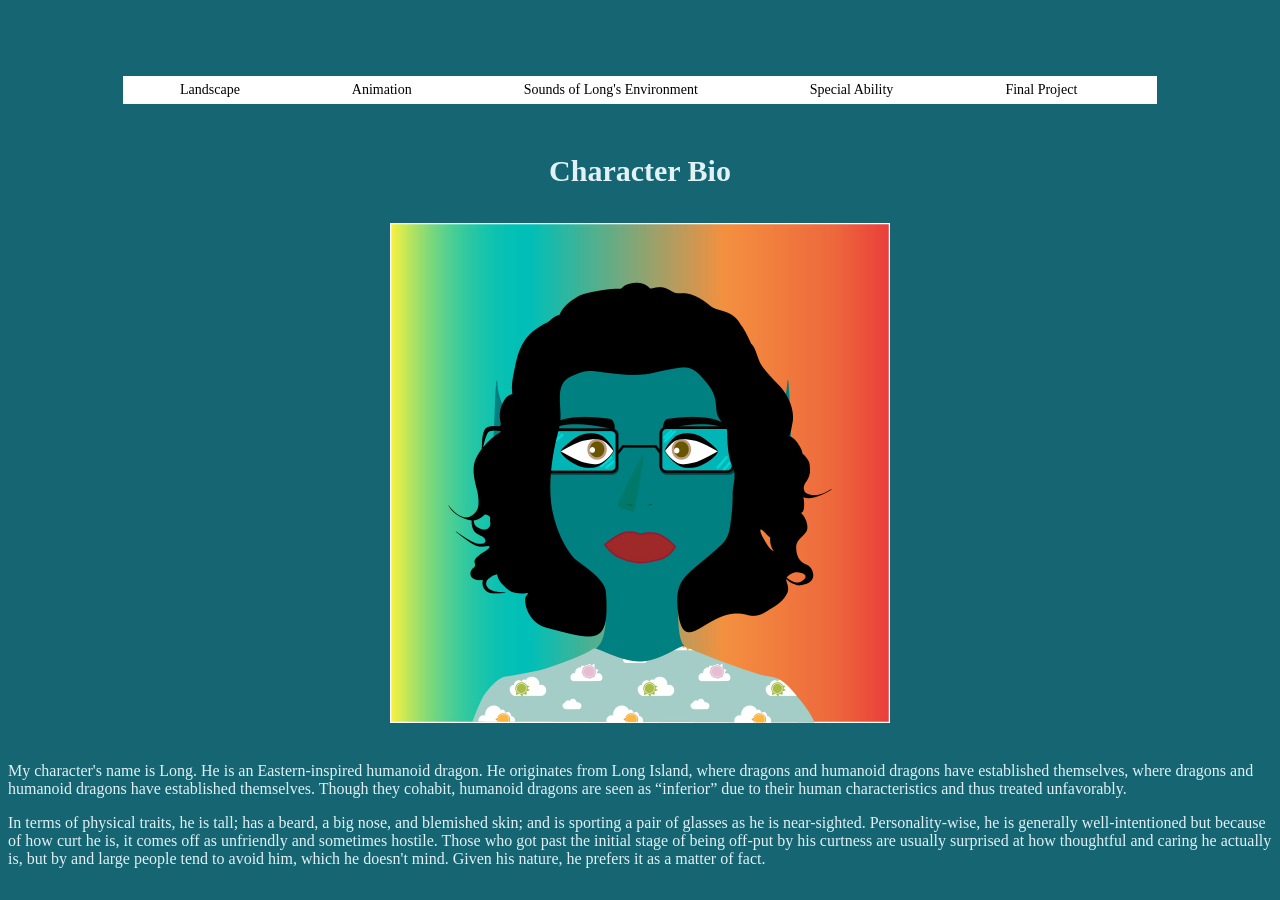
<file: index.html>
<!DOCTYPE html>
<html>

<head>
	<meta charset="utf-8">
	<meta name="viewport" content="width=device-width, initial-scale=1">
	<title>Home Page</title>
	<link rel="stylesheet" type="text/css" href="style.css">
</head>
</br>
	<ul>
		<li><a href="landscape.html">Landscape</a></li> 
		<li><a href="animation.html">Animation</a></li> 
		<li><a href="audio.html">Sounds of Long's Environment</a></li> 
		<li><a href="programming.html">Special Ability</a></li> 
		<li><a href="final.html">Final Project</a></li> 
	</ul>
<body>
	<h1>Character Bio</h1>
	<img src="to_portrait.jpg" width="500px" height="500px">

</br>
	<p>My character's name is Long. He is an Eastern-inspired humanoid dragon. He originates from Long Island, where dragons and humanoid dragons have established themselves, where dragons and humanoid dragons have established themselves. Though they cohabit, humanoid dragons are seen as “inferior” due to their human characteristics and thus treated unfavorably.</p> 
	<p>In terms of physical traits, he is tall; has a beard, a big nose, and blemished skin; and is sporting a pair of glasses as he is near-sighted. Personality-wise, he is generally well-intentioned but because of how curt he is, it comes off as unfriendly and sometimes hostile. Those who got past the initial stage of being off-put by his curtness are usually surprised at how thoughtful and caring he actually is, but by and large people tend to avoid him, which he doesn't mind. Given his nature, he prefers it as a matter of fact.</p>
</body>
</html>
</file>
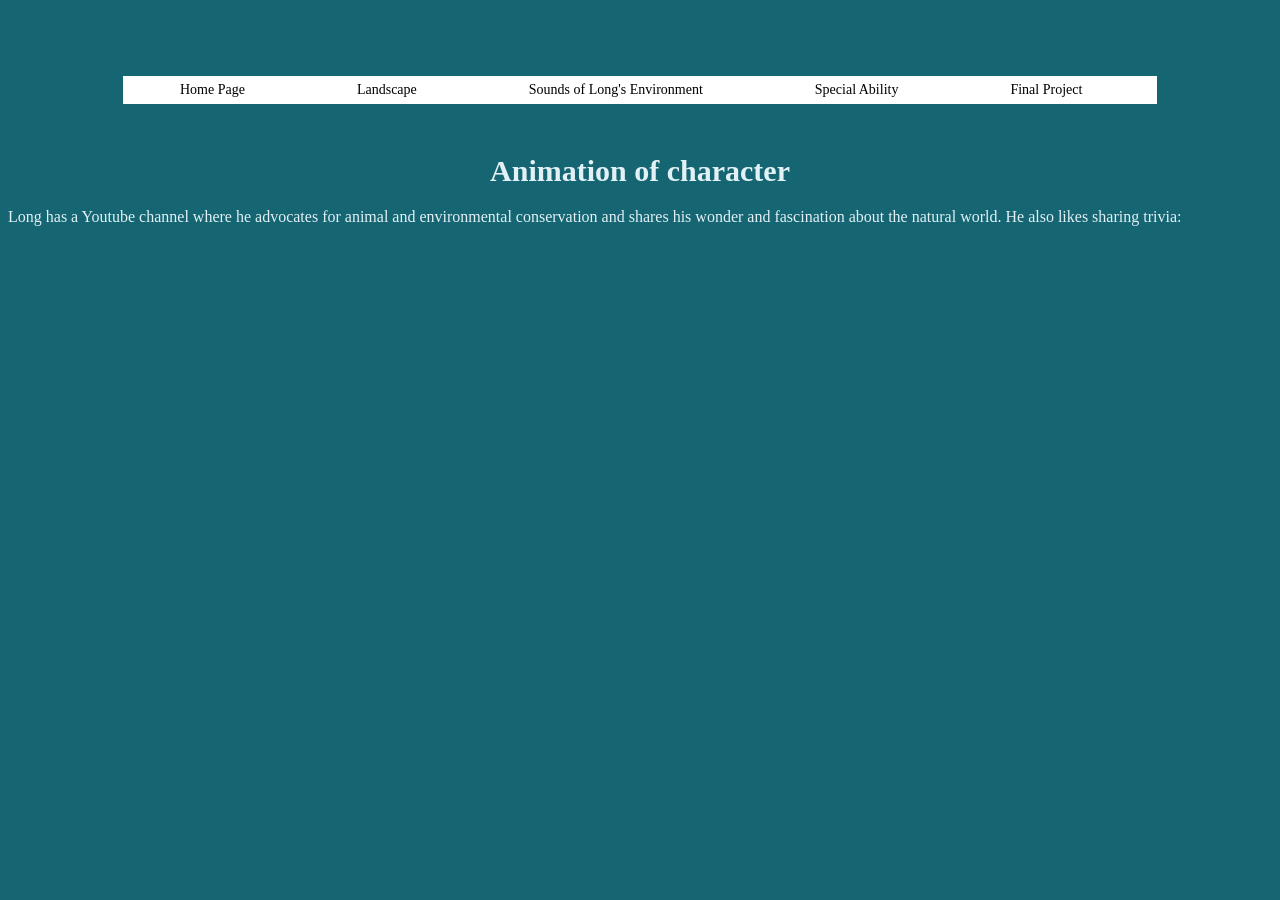
<file: animation.html>
<!DOCTYPE html>
<html>
<head>
	<meta charset="utf-8">
	<meta name="viewport" content="width=device-width, initial-scale=1">
	<title>Animation</title>
	<link rel="stylesheet" type="text/css" href="style.css">
</head>
</br>
	<ul>
		<li><a href="index.html">Home Page</a></li> 
		<li><a href="landscape.html">Landscape</a></li>  
		<li><a href="audio.html">Sounds of Long's Environment</a></li> 
		<li><a href="programming.html">Special Ability</a></li> 
		<li><a href="final.html">Final Project</a></li> 
	</ul>
<body>
	<h1>Animation of character</h1>
	<p>Long has a Youtube channel where he advocates for animal and environmental conservation and shares his wonder and fascination about the natural world. He also likes sharing trivia:</p>
	<iframe width="560" height="315" src="https://www.youtube.com/embed/_rJDuuVAbzM?si=hO_-AcpC_nC0sn7u" title="YouTube video player" frameborder="0" allow="accelerometer; autoplay; clipboard-write; encrypted-media; gyroscope; picture-in-picture; web-share" referrerpolicy="strict-origin-when-cross-origin" allowfullscreen></iframe></html>
</br>
</file>
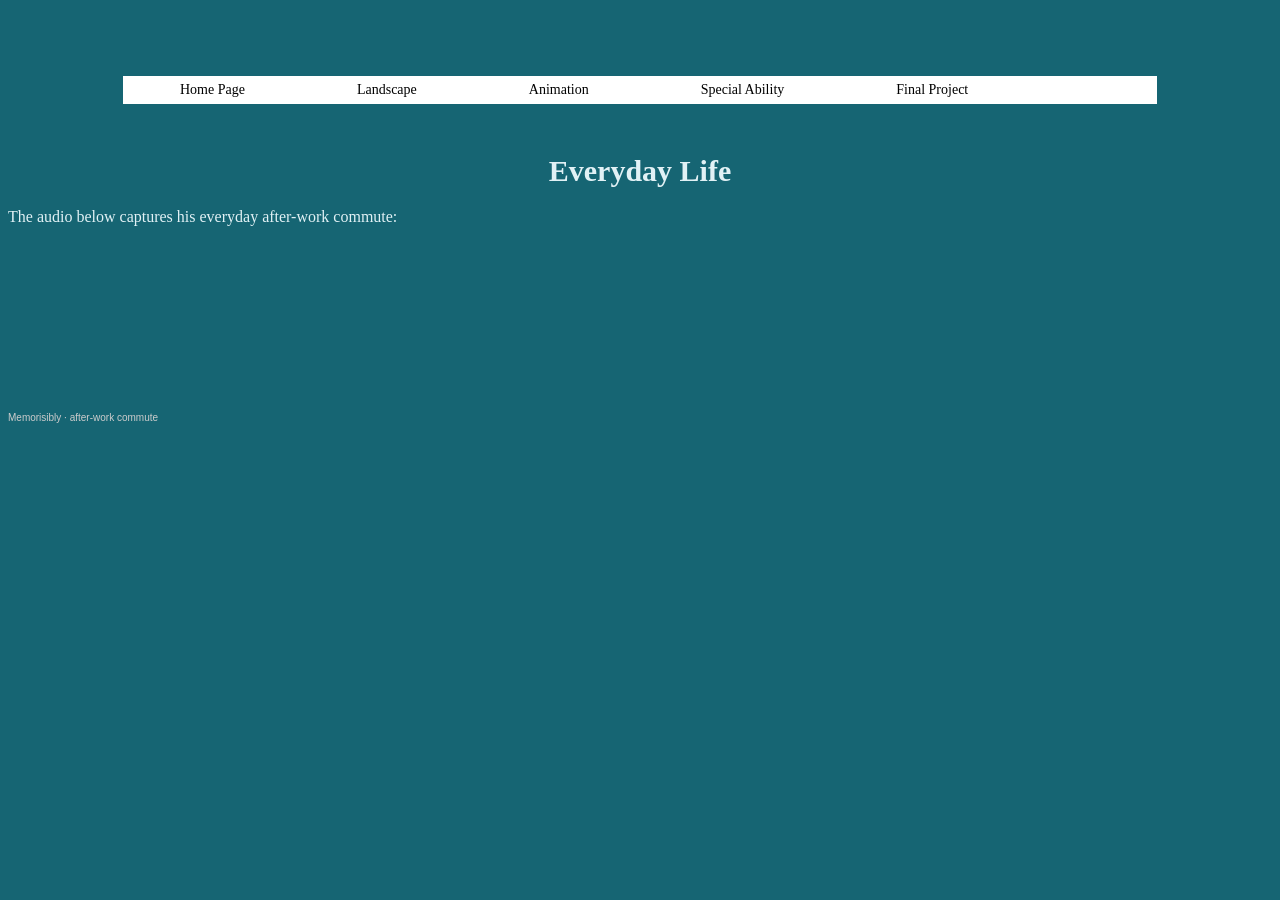
<file: audio.html>
<!DOCTYPE html>
<html>
<head>
	<meta charset="utf-8">
	<meta name="viewport" content="width=device-width, initial-scale=1">
	<title>Sounds of Long's Environment</title>
	<link rel="stylesheet" type="text/css" href="style.css">
</head>
</br>
	<ul>
		<li><a href="index.html">Home Page</a></li> 
		<li><a href="landscape.html">Landscape</a></li>  
		<li><a href="animation.html">Animation</a></li> 
		<li><a href="programming.html">Special Ability</a></li> 
		<li><a href="final.html">Final Project</a></li> 
	</ul>
<body>
	<h1>Everyday Life</h1>
	<p>The audio below captures his everyday after-work commute:</p>
	<iframe width="100%" height="166" scrolling="no" frameborder="no" allow="autoplay; encrypted-media" src="https://w.soundcloud.com/player/?url=https%3A//api.soundcloud.com/tracks/soundcloud%253Atracks%253A2319891731&color=%23ff5500&auto_play=false&hide_related=false&show_comments=true&show_user=true&show_reposts=false&show_teaser=true"></iframe><div style="font-size: 10px; color: #cccccc;line-break: anywhere;word-break: normal;overflow: hidden;white-space: nowrap;text-overflow: ellipsis; font-family: Interstate,Lucida Grande,Lucida Sans Unicode,Lucida Sans,Garuda,Verdana,Tahoma,sans-serif;font-weight: 100;"><a href="https://soundcloud.com/memorisibly" title="Memorisibly" target="_blank" style="color: #cccccc; text-decoration: none;">Memorisibly</a> · <a href="https://soundcloud.com/memorisibly/to_audio" title="after-work commute" target="_blank" style="color: #cccccc; text-decoration: none;">after-work commute</a></div></body>
</html>
</file>
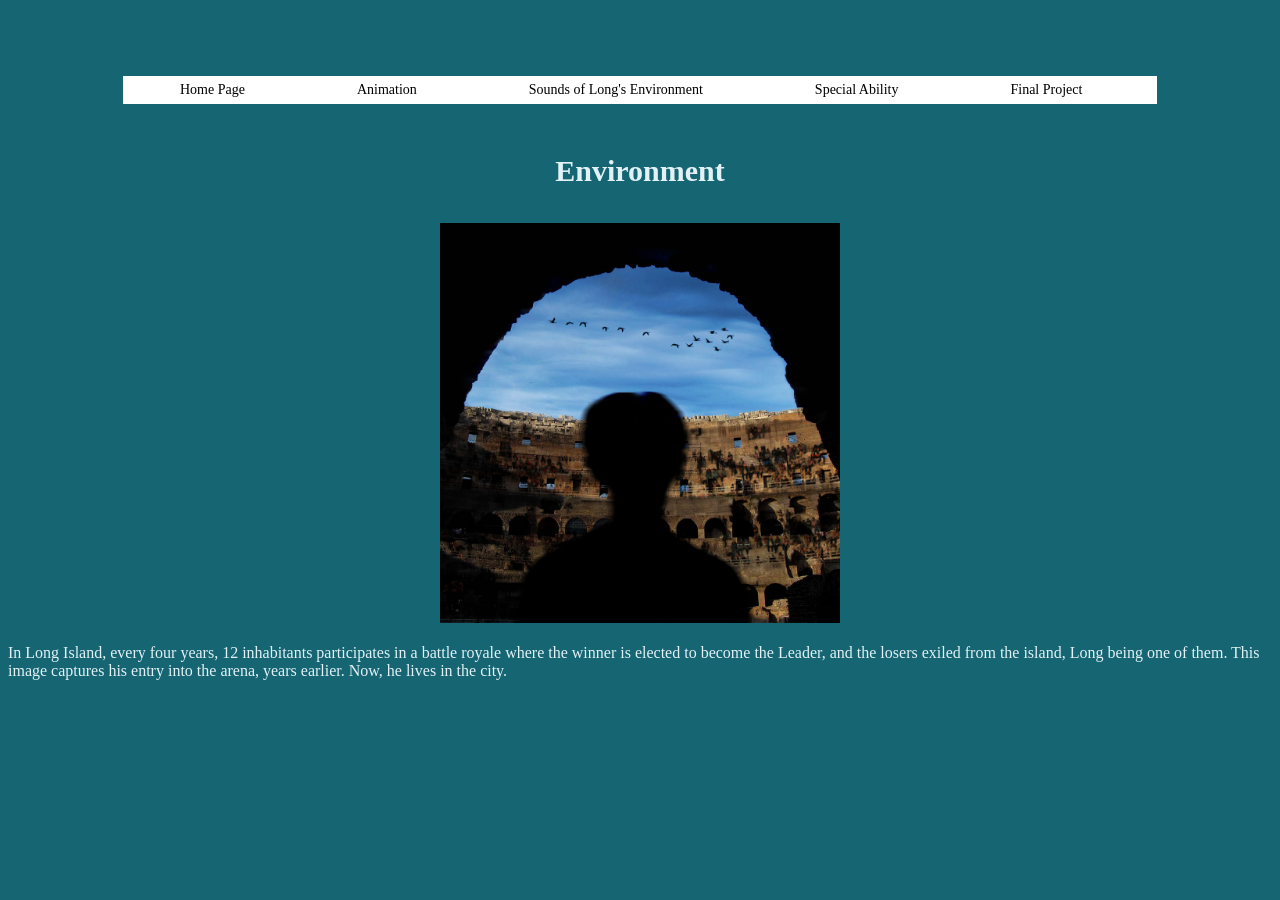
<file: landscape.html>
<!DOCTYPE html>
<html>
<head>
	<meta charset="utf-8">
	<meta name="viewport" content="width=device-width, initial-scale=1">
	<title>Landscape</title>
	<link rel="stylesheet" type="text/css" href="style.css">
</head>
</br>
	<ul>
		<li><a href="index.html">Home Page</a></li> 
		<li><a href="animation.html">Animation</a></li> 
		<li><a href="audio.html">Sounds of Long's Environment</a></li> 
		<li><a href="programming.html">Special Ability</a></li> 
		<li><a href="final.html">Final Project</a></li> 
	</ul>
<body>
	<h1>Environment</h1>
	<img src="to_landscape.jpg" width = "400"  height = "400">

	<p>In Long Island, every four years, 12 inhabitants participates in a battle royale where the winner is elected to become the Leader, and the losers exiled from the island, Long being one of them. This image captures his entry into the arena, years earlier. Now, he lives in the city.</p> 
</body>
</html>
</file>
<file: style.css>
body{background-color: #166573}


h1{color:#E1F1F5;
	font-family: Inter;
	font-size:30px;
	text-align: center;}


p{color: #E1F1F5;
	font-family: Inter;
	text-align: left;} 


img{display:block;
	margin: auto;
	border-style: hidden;
	padding: 5px;
	margin-top: 30px;}

video{display:block; 
	  margin-left:auto
	  margin-right:auto;
	  width:50%;
	 }

ul{list-style-type: none;
	margin:115px;
	margin-top: 50px;
	margin-bottom:50px;
	padding: 1px;
	overflow: hidden;
	background-color: white;}


ul li {float:left;}


ul li a {display: block;
	color:black;
	padding: 5px 54px;
	text-align: center;
	text-decoration: none;
	font-family: Inter;
	font-size: 14px;
	margin-left:2px ;
	margin-right:2px;
	border-style:none;
	border-width: 1px;
	}

ul li a:hover {background-color: yellowgreen;
				color:#166573}
</file>
